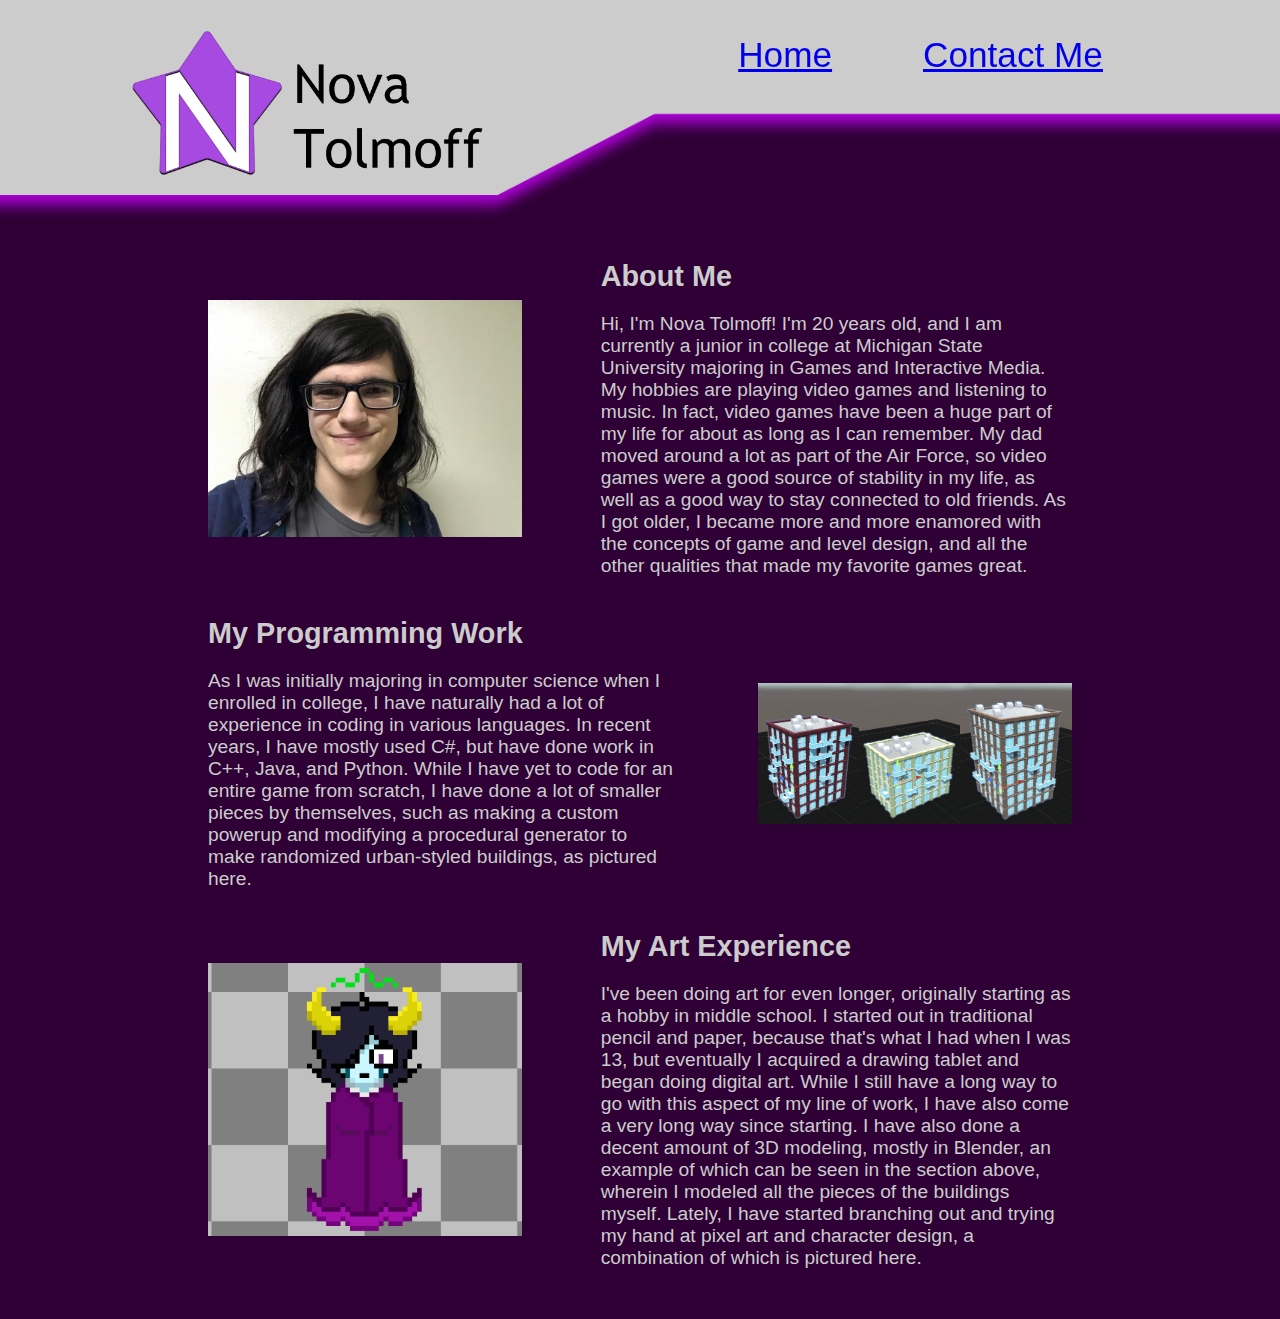
<file: index.html>
<!DOCTYPE html>
<html lang="en">
<head>
    <meta charset="UTF-8">
    <meta http-equiv="X-UA-Compatible" content="IE=edge">
    <meta name="viewport" content="width=device-width, initial-scale=1.0">
    <link rel="stylesheet" href="style.css">
    <title>Nova Tolmoff</title>
</head>
<body>

    <header>

        <div class="header-content">

            <img id="logo" src="novalogo.png" alt="Logo">

            <ul id="links">
                <li><a href="index.html">Home</a></li>
                <li><a href="contact.html">Contact Me</a></li>
            </ul>

        </div>
    </header>

    <div class="content">

        <div class="section" id="one">

            <img src="me_irl.jpg" alt="A picture of me, Nova Tolmoff">

            <div class="emptyspace"></div>

            <div class="words">

                <h2>About Me</h2>

                <p>
                    Hi, I'm Nova Tolmoff! I'm 20 years old, and I am currently a junior in college at Michigan State University majoring in Games and Interactive Media. My hobbies are playing video games and listening to music. In fact, video games have been a huge part of my life for about as long as I can remember. My dad moved around a lot as part of the Air Force, so video games were a good source of stability in my life, as well as a good way to stay connected to old friends. As I got older, I became more and more enamored with the concepts of game and level design, and all the other qualities that made my favorite games great.
                </p>

            </div>

        </div>

        <div class="section" id="two">
            
            <div class="words">

                <h2>My Programming Work</h2>

                <p>
                    As I was initially majoring in computer science when I enrolled in college, I have naturally had a lot of experience in coding in various languages. In recent years, I have mostly used C#, but have done work in C++, Java, and Python. While I have yet to code for an entire game from scratch, I have done a lot of smaller pieces by themselves, such as making a custom powerup and modifying a procedural generator to make randomized urban-styled buildings, as pictured here.
                </p>

            </div>
            
            <div class="emptyspace"></div>

            <img src="buildingpics.png" alt="Three randomized buildings made by my urban building generator">

        </div>

        <div class="section" id="three">

            <img src="spriteart.png" alt="A custom sprite made in Aseprite of an original character">

            <div class="emptyspace"></div>

            <div class="words">

                <h2>My Art Experience</h2>

                <p>
                    I've been doing art for even longer, originally starting as a hobby in middle school. I started out in traditional pencil and paper, because that's what I had when I was 13, but eventually I acquired a drawing tablet and began doing digital art. While I still have a long way to go with this aspect of my line of work, I have also come a very long way since starting. I have also done a decent amount of 3D modeling, mostly in Blender, an example of which can be seen in the section above, wherein I modeled all the pieces of the buildings myself. Lately, I have started branching out and trying my hand at pixel art and character design, a combination of which is pictured here.
                </p>

            </div>

        </div>

    </div>
</body>
</html>
</file>
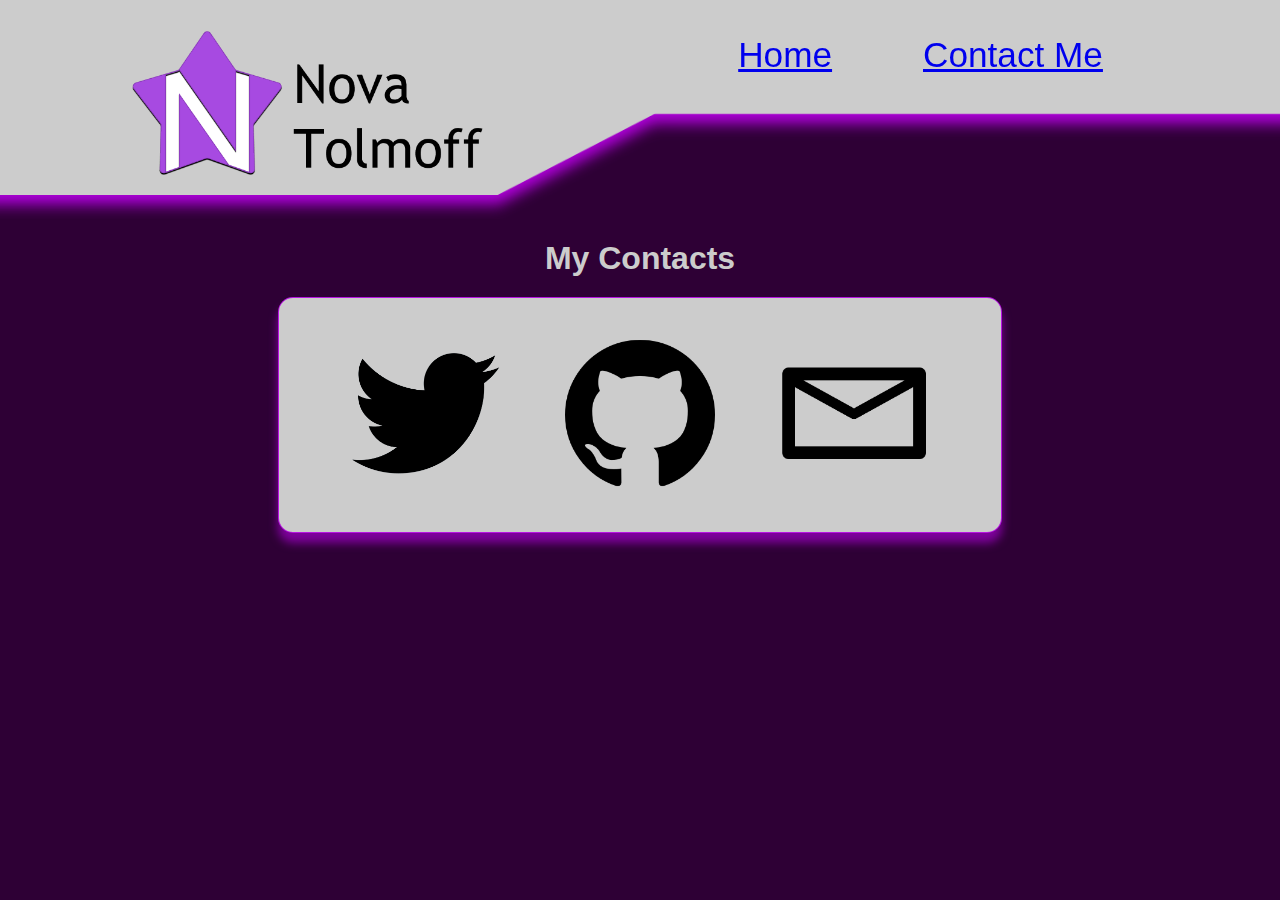
<file: contact.html>
<!DOCTYPE html>
<html lang="en">
<head>
    <meta charset="UTF-8">
    <meta http-equiv="X-UA-Compatible" content="IE=edge">
    <meta name="viewport" content="width=device-width, initial-scale=1.0">
    <link rel="stylesheet" href="style.css">
    <title>Contact Me</title>
</head>
<body>

    <header>

        <div class="header-content">

            <img id="logo" src="novalogo.png" alt="Logo">

            <ul id="links">
                <li><a href="index.html">Home</a></li>
                <li><a href="contact.html">Contact Me</a></li>
            </ul>

        </div>
    </header>

    <h2 class="contact-heading">My Contacts</h2>

    <ul class="contacts">
        <li><a href="https://twitter.com/NovaTolmoff"><img src="twitter.png" alt="Twitter"></a></li>
        <li><a href="https://github.com/tolmoffn"><img src="github.png" alt="Github"></a></li>
        <li><a href="mailto:nikolaitolmoff@gmail.com"><img src="envelope.png" alt="Email"></a></li>
    </ul>

</body>
</html>
</file>
<file: style.css>
html {
    background: #2E0035;
}

body {
    color: #ccc;
    font-family:'Trebuchet MS', 'Lucida Sans Unicode', 'Lucida Grande', 'Lucida Sans', Arial, sans-serif;
    margin: 0 10%;
}

header {
    background-image: url("header-background.png");
    background-size: 100% 220px;
    color: #111;
    position: sticky;
    top: 0;
    margin: 0 -200px;
    height: 220px;
}

.header-content {
    margin: 0 5%;
    padding: 20px 5% 0 5%;
    position: relative;
    display: flex;
    justify-content: space-around;
}

#logo {
    width: 35%;
    align-self: center;
    max-height: 160px;
    max-width: 460px;
}

#links {
    list-style-type: none;
    font-size: 2.2em;
    margin-top: 15px;
    margin-bottom: 0;
    width: 40%;
    display: flex;
    justify-content: space-around;
}

#links li {
    display: inline-block;
    min-height: 150px;
}

.content {
    margin-top: 20px;
    margin-bottom: 30px;
    font-size: 1.2em;
}

.section {
    padding: 20px 80px;
    display: flex;
    align-items: center;
}

.emptyspace {
    flex: 1;
}

.section img {
    width: 30%;
    flex: 4;
}

.words {
    flex: 6;
}

.words p, h2 {
    margin: 0;
}

.words p {
    padding-top: 20px;
}

.contact-heading {
    text-align: center;
    font-size: 2.0em;
    margin: 20px;
}

.contacts {
    margin: 0 150px;
    padding: 40px;
    display: flex;
    list-style-type: none;
    align-items: center;
    justify-content: space-around;
    background-color: #ccc;
    border-radius: 15px;
    border: 1px solid rgba(181, 0, 227, 0.9);
    box-shadow: rgba(181, 0, 227, 0.6) 0 10px 10px;
}

.contacts img {
    width: 150px;
}

.contacts li {
    width: 150px;
    margin: 0;
    display: inline-block;
}

.contacts li img:hover {
    opacity: 0.7;
    transform: scale(1.1);
    transition: opacity ease-in-out 0.2s, transform ease-in-out 0.2s;
}

@media (max-width: 1000px) {
    .contacts img {
        width: 100%;
    }
}
</file>
